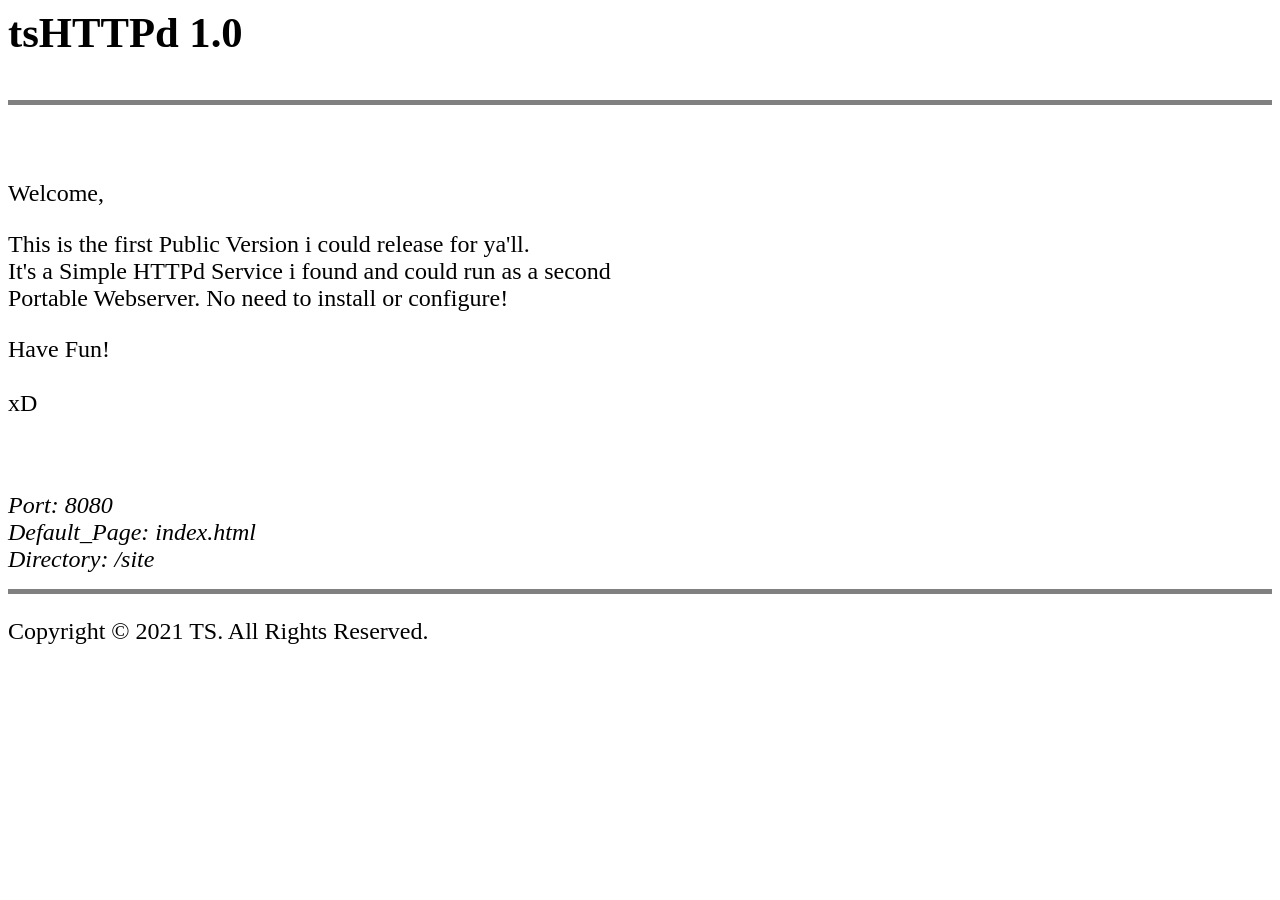
<file: TS-DEV/CODE/VISUAL BASIC 6/TS/WEB/TSHTTPD/1.0/site/index.html>
﻿<html>
<head>
<title>tsHTTPd 1.0</title>
<style type="text/css">
.auto-style2 {
	font-size: 18pt;
}
.auto-style3 {
	font-size: 32pt;
}
.auto-style4 {
	color: #000000;
}
</style>
</head>

<body>

<p class="auto-style3"><strong>tsHTTPd 1.0</strong></p>
<hr class="auto-style4" noshade="noshade" style="height: 3">
<p class="auto-style2">&nbsp;</p>
<p class="auto-style2">Welcome,</p>
<p class="auto-style2"><font size="5">This is the first Public Version i could 
release for ya'll.<br>It's a Simple HTTPd Service i found
and </font>could run as a second<br>Portable Webserver. No need to install or 
configure!</p>
<p class="auto-style2">Have Fun!<br><br>xD</p>
<p class="auto-style2">&nbsp;</p>
<p><em><font size="5">Port: 8080</font><br class="auto-style2" />
<font size="5">Default_Page: index.html</font><br class="auto-style2" />
<font size="5">Directory: /site</font></em></p>
<hr class="auto-style4" noshade="noshade" style="height: 3">
<p class="auto-style2">Copyright &copy; 2021 TS. All Rights Reserved.</p>

</body>

</html>
</file>
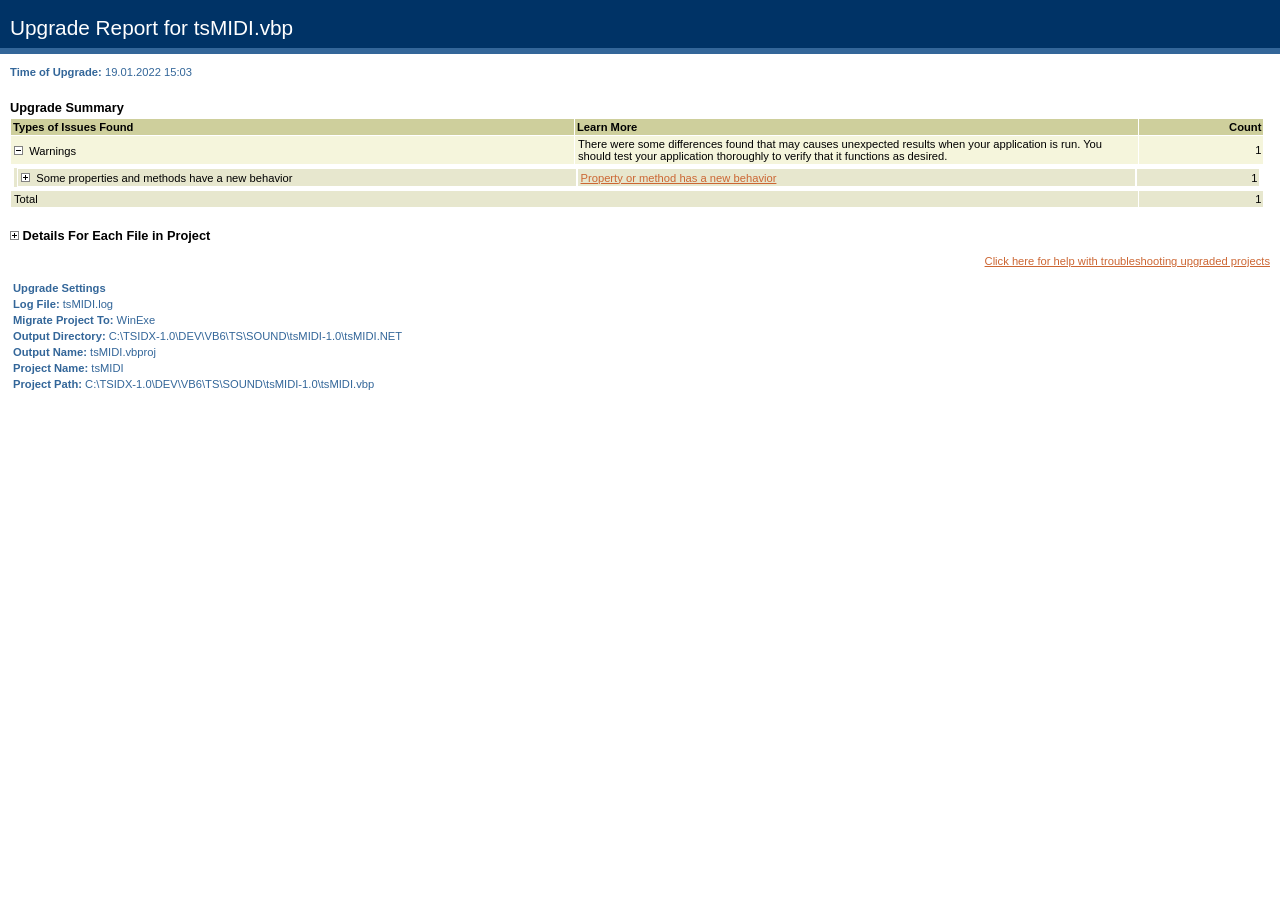
<file: TS-DEV/CODE/VISUAL BASIC 6/TS/SOUND/tsMIDI-1.0/tsMIDI.NET/_UpgradeReport.htm>
﻿<html>
	<head>
		<META HTTP-EQUIV="Content-Type" content="text/html; charset=utf-8">
		<link rel="stylesheet" href="_UpgradeReport_Files\UpgradeReport.css">
		<title>tsMIDI.vbp Upgrade Report</title>
		
		<script language="javascript">
			function outliner () {
				oMe = window.event.srcElement
				//get child element
				var child = document.all[event.srcElement.getAttribute("child",false)];
				//if child element exists, expand or collapse it.
				if (null != child)
					child.className = child.className == "collapsed" ? "expanded" : "collapsed";
			}
		
			function changepic() {
				uMe = window.event.srcElement;
				var check = uMe.src.toLowerCase();
				if (check.lastIndexOf("upgradereport_plus.gif") != -1)
				{
					uMe.src = "_UpgradeReport_Files/UpgradeReport_Minus.gif"
				}
				else
				{
					uMe.src = "_UpgradeReport_Files/UpgradeReport_Plus.gif"
				}
			}
		</script>
		
	</head>
	<body topmargin="0" leftmargin="0" rightmargin="0" onclick="outliner();">
		<h1>Upgrade Report for tsMIDI.vbp</h1>
		
		<p><span class="note">
		<b>Time of Upgrade:  </b>19.01.2022 15:03<br>
		</span></p>
		
		<h2>Upgrade Summary</h2>
		<table cellpadding="2" cellspacing="0" width="98%" border="1" bordercolor="white" class="infotable">
		    <tr>
		        <td nowrap class="header" width="45%">Types of Issues Found</td>
		        <td nowrap class="header" width="45%">Learn More</td>
		        <td nowrap class="header" align="right">Count</td>
		    </tr>
		    <tr class="row">
		    <td class="SummaryIssueTypeContent">
		        <IMG alt="expand/collapse section" class="expanded" height="11" onclick=changepic() src="_UpgradeReport_Files/UpgradeReport_Minus.gif" width="9" child="SummaryIssueType0">
		        &nbsp;Warnings
		    </td>
		    <td class="SummaryIssueTypeHelp">
		        There were some differences found that may causes unexpected results when your application is run. You should test your application thoroughly to verify that it functions as desired.
		    </td>
		    <td class="SummaryIssueTypeCount">
		        1
		    </td>
		    </tr>
		    <tr class="expanded" bgcolor="white" id="SummaryIssueType0">
		        <td colspan="3">
		            <table cellpadding="2" cellspacing="0" width="100%" border="1" bordercolor="white" class="content">
		    <tr class="row">
		        <td class="SummaryIssueContent">
		            <IMG alt="expand/collapse section" class="expandable" height="11" onclick=changepic() src="_UpgradeReport_Files/UpgradeReport_Plus.gif" width="9" child="SummaryIssueType0GUID0">
		            &nbsp;Some properties and methods have a new behavior
		        </td>
		        <td class="SummaryIssueHelp">
		            <a href='ms-help://MS.VSCC.v90/dv_commoner/local/redirect.htm?keyword="6BA9B8D2-2A32-4B6E-8D36-44949974A5B4"'>Property or method has a new behavior</a>
		        </td>
		        <td class="SummaryCount">1</td>
		    </tr>
		    <tr class="collapsed" bgcolor="white" id="SummaryIssueType0GUID0">
		        <td colspan="3">
		            <table cellpadding="2" cellspacing="0" width="100%" border="1" bordercolor="white" class="content">
		                <tr class="row">
		                    <td colspan="3" width="97%" class="SummaryFileContent">
		                        <IMG alt="expand/collapse section" class="expandable" height="11" onclick=changepic() src="_UpgradeReport_Files/UpgradeReport_Plus.gif" width="9" child="SummaryIssueType0GUID0File0">
		                        &nbsp;tsMIDI.frm
		                    </td>
		                    <td class="SummaryFileCount">1</td>
		                </tr>
		                <tr class="collapsed" id="SummaryIssueType0GUID0File0" bgcolor="#ffffff">
		                    <td colspan="4">
		                    <table cellpadding="2" cellspacing="0" width="97%" border="1" bordercolor="#dcdcdc" class="content">
		                        <tr bgcolor="#ffffff">
		                            <td width="10" class="issuehdr">#</td>
		                            <td nowrap class="issuehdr">Location</td>
		                            <td nowrap class="issuehdr">Object Type</td>
		                            <td nowrap class="issuehdr">Object Name</td>
		                            <td nowrap class="issuehdr">Property</td>
		                            <td nowrap class="issuehdr">Description</td>
		                        </tr>
		                        <tr bgcolor="#ffffff">
		                            <td class="issuecontent">1</td>
		                            <td class="issuecontent">Form_Terminate</td>
		                            <td class="issuecontent">tsMain</td>
		                            <td class="issuecontent">Form</td>
		                            <td class="issuecontent">Terminate</td>
		                            <td class="issuecontent"><a href='ms-help://MS.VSCC.v90/dv_commoner/local/redirect.htm?keyword="6BA9B8D2-2A32-4B6E-8D36-44949974A5B4"'>tsMain event Form.Terminate has a new behavior.</a></td>
		                        </tr>
		                    </table>
		                    </td>
		                </tr>
		            </table>
		        </td>
		    </tr>
		            </table>
		        </td>
		    </tr>
		    <tr class="row">
		        <td colspan=2 class="content">Total</td>
		        <td class="SummaryCount">1</td>
		    </tr>
		</table>
		
		<h2><IMG alt="expand/collapse section" class="expandable" height="11" onclick=changepic() src="_UpgradeReport_Files/UpgradeReport_Plus.gif" width="9" child="DetailList"> Details For Each File in Project</h2>
		<span id="DetailList" class="collapsed">
		<table cellpadding="2" cellspacing="0" width="98%" border="1"bordercolor="white" class="infotable">
			<tr>
				<td nowrap class="header">New Filename</td>
				<td nowrap class="header">Original Filename</td>
				<td nowrap class="header">File Type</td>
				<td nowrap class="header">Status</td>
				<td nowrap class="header">Errors</td>
				<td nowrap class="header">Warnings</td>
				<td nowrap class="header">Total Issues</td>
			</tr>
		<tr class="row">
			<td class="content"><IMG alt="expand/collapse section" class="expandable" height="11"onclick=changepic() src="_UpgradeReport_Files/UpgradeReport_Plus.gif" width="9" child="issue0">&nbsp;(Global Issues)</td>
			<td class="content"></td>
			<td class="content"></td>
			<td class="content">
		</td>	<td class="content">0</td>
			<td class="content">0</td>
			<td class="content">0</td>
		</tr>
			<tr class="collapsed" id="issue0" bgcolor="#ffffff"><td colspan="7">
				<table width="97%" border="1" bordercolor="#dcdcdc" rules="cols" class="issuetable">
				<tr><td colspan="7" class="issuetitle">Global update issues:</td></tr><tr><td class="issuenone">None</td></tr>
				</table>
			</td></tr>
		<tr class="row">
			<td class="content"><IMG alt="expand/collapse section" class="expandable" height="11"onclick=changepic() src="_UpgradeReport_Files/UpgradeReport_Plus.gif" width="9" child="issue1">&nbsp;tsMIDI.vb</td>
			<td class="content">tsMIDI.frm</td>
			<td class="content">Form</td>
			<td class="content">
		Upgraded with issues</td>	<td class="content">0</td>
			<td class="content">1</td>
			<td class="content">1</td>
		</tr>
			<tr class="collapsed" id="issue1" bgcolor="#ffffff"><td colspan="7">
				<table width="97%" border="1" bordercolor="#dcdcdc" rules="cols" class="issuetable">
				<tr><td colspan="7" class="issuetitle">Upgrade Issues for tsMIDI.frm:</td></tr><tr><td width="10" class="issuehdr">#</td><td class="issuehdr" nowrap>Severity</td><td class="issuehdr">Location</td><td class="issuehdr">Object Type</td><td class="issuehdr">Object Name</td><td class="issuehdr">Property</td><td class="issuehdr">Description</td></tr>
					<tr><td width="10" class="issuecontent">1</td><td class="issuecontent" nowrap>Runtime Warning</td><td class="issuecontent">Form_Terminate</td><td class="issuecontent">tsMain</td><td class="issuecontent">Form</td><td class="issuecontent">Terminate</td><td class="issuecontent"><a href='ms-help://MS.VSCC.v90/dv_commoner/local/redirect.htm?keyword="6BA9B8D2-2A32-4B6E-8D36-44949974A5B4"'>tsMain event Form.Terminate has a new behavior.</a></td></tr>
				</table>
			</td></tr>
		<tr class="row">
			<td class="content"><IMG alt="expand/collapse section" class="expandable" height="11"onclick=changepic() src="_UpgradeReport_Files/UpgradeReport_Plus.gif" width="9" child="issue2">&nbsp;tsMIDIMod.vb</td>
			<td class="content">tsMIDIMod.bas</td>
			<td class="content">Module</td>
			<td class="content">
		Upgraded</td>	<td class="content">0</td>
			<td class="content">0</td>
			<td class="content">0</td>
		</tr>
			<tr class="collapsed" id="issue2" bgcolor="#ffffff"><td colspan="7">
				<table width="97%" border="1" bordercolor="#dcdcdc" rules="cols" class="issuetable">
				<tr><td colspan="7" class="issuetitle">Upgrade Issues for tsMIDIMod.bas:</td></tr><tr><td class="issuenone">None</td></tr>
				</table>
			</td></tr>
		<tr valign="top">
			<td class="foot">2 File(s)</td>
			<td class="foot">&nbsp;</td>
			<td class="foot">Forms: 1<br>Modules: 1</td>
			<td class="foot">
		Upgraded: 2<BR>
		Not upgraded: 0
		</td>
			<td class="foot">0</td>
			<td class="foot">1</td>
			<td class="foot">1</td>
		</tr>
		</table>
		</span>
		<p class="help">
			<A href='ms-help://MS.VSCC.v90/dv_commoner/local/redirect.htm?keyword="a16bd8ca-916d-4cd3-821c-417999d3cb97"'>Click here for help with troubleshooting upgraded projects</A>
		</p>
				<p>
					<table class = "note">
						<tr><td nowrap><b>Upgrade Settings</b></td></tr>
						<tr><td nowrap><b>Log File:</b> tsMIDI.log</td></tr>
						<tr><td nowrap><b>Migrate Project To:</b> WinExe</td></tr>
						<tr><td nowrap><b>Output Directory:</b> C:\TSIDX-1.0\DEV\VB6\TS\SOUND\tsMIDI-1.0\tsMIDI.NET</td></tr>
						<tr><td nowrap><b>Output Name:</b> tsMIDI.vbproj</td></tr>
						<tr><td nowrap><b>Project Name:</b> tsMIDI</td></tr>
						<tr><td nowrap><b>Project Path:</b> C:\TSIDX-1.0\DEV\VB6\TS\SOUND\tsMIDI-1.0\tsMIDI.vbp</td></tr>
					</table>
				</p>
	</body>
</html>
</file>
